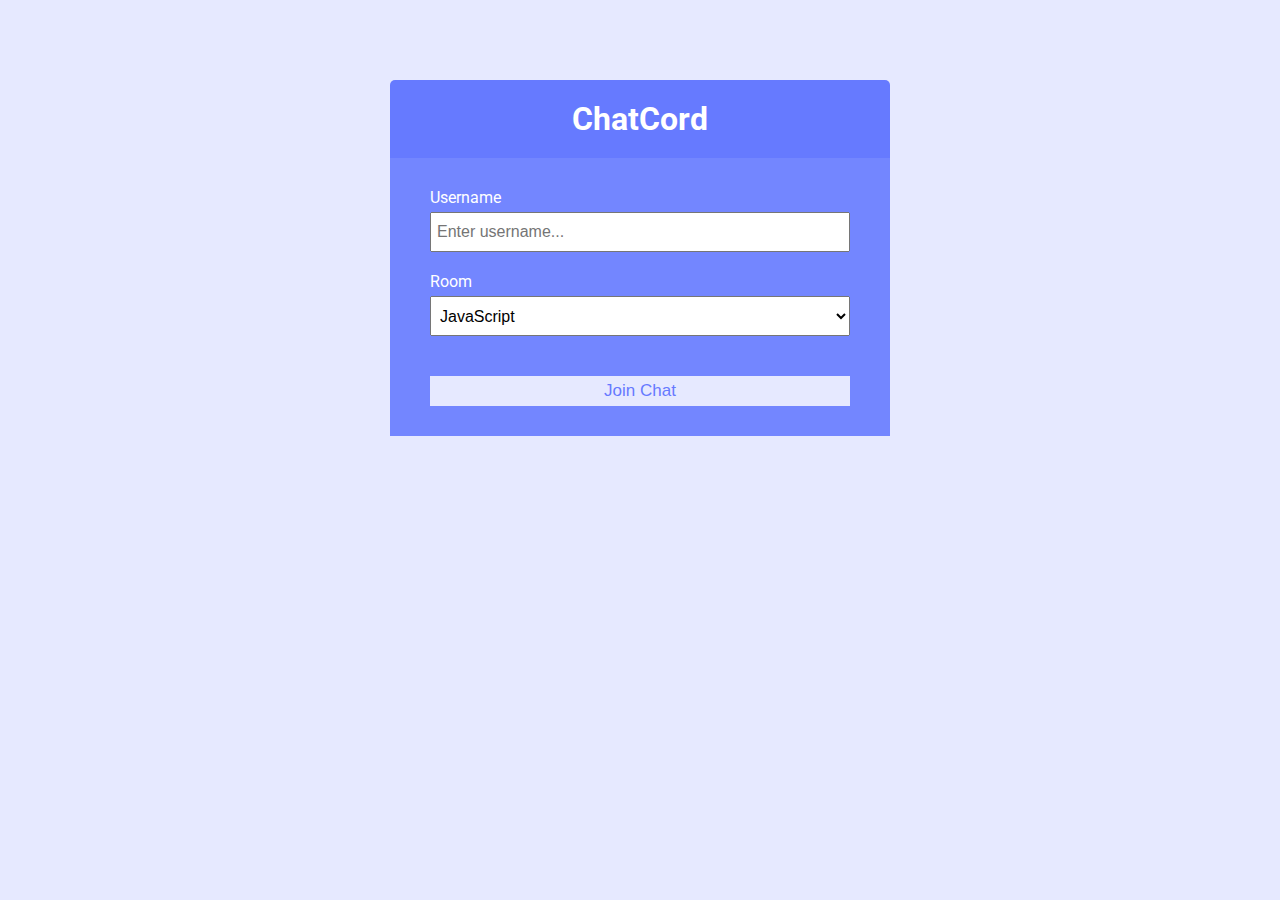
<file: _html_css/index.html>
<!DOCTYPE html>
<html lang="en">
	<head>
		<meta charset="UTF-8" />
		<meta name="viewport" content="width=device-width, initial-scale=1.0" />
		<meta http-equiv="X-UA-Compatible" content="ie=edge" />
		<link
			rel="stylesheet"
			href="https://cdnjs.cloudflare.com/ajax/libs/font-awesome/5.12.1/css/all.min.css"
			integrity="sha256-mmgLkCYLUQbXn0B1SRqzHar6dCnv9oZFPEC1g1cwlkk="
			crossorigin="anonymous"
		/>
		<link rel="stylesheet" href="css/style.css" />
		<title>ChatCord App</title>
	</head>
	<body>
		<div class="join-container">
			<header class="join-header">
				<h1><i class="fas fa-smile"></i> ChatCord</h1>
			</header>
			<main class="join-main">
				<form action="chat.html">
					<div class="form-control">
						<label for="username">Username</label>
						<input
							type="text"
							name="username"
							id="username"
							placeholder="Enter username..."
							required
						/>
					</div>
					<div class="form-control">
						<label for="room">Room</label>
						<select name="room" id="room">
							<option value="JavaScript">JavaScript</option>
							<option value="Python">Python</option>
							<option value="PHP">PHP</option>
							<option value="C#">C#</option>
							<option value="Ruby">Ruby</option>
							<option value="Java">Java</option>
						</select>
					</div>
					<button type="submit" class="btn">Join Chat</button>
				</form>
			</main>
		</div>
	</body>
</html>
</file>
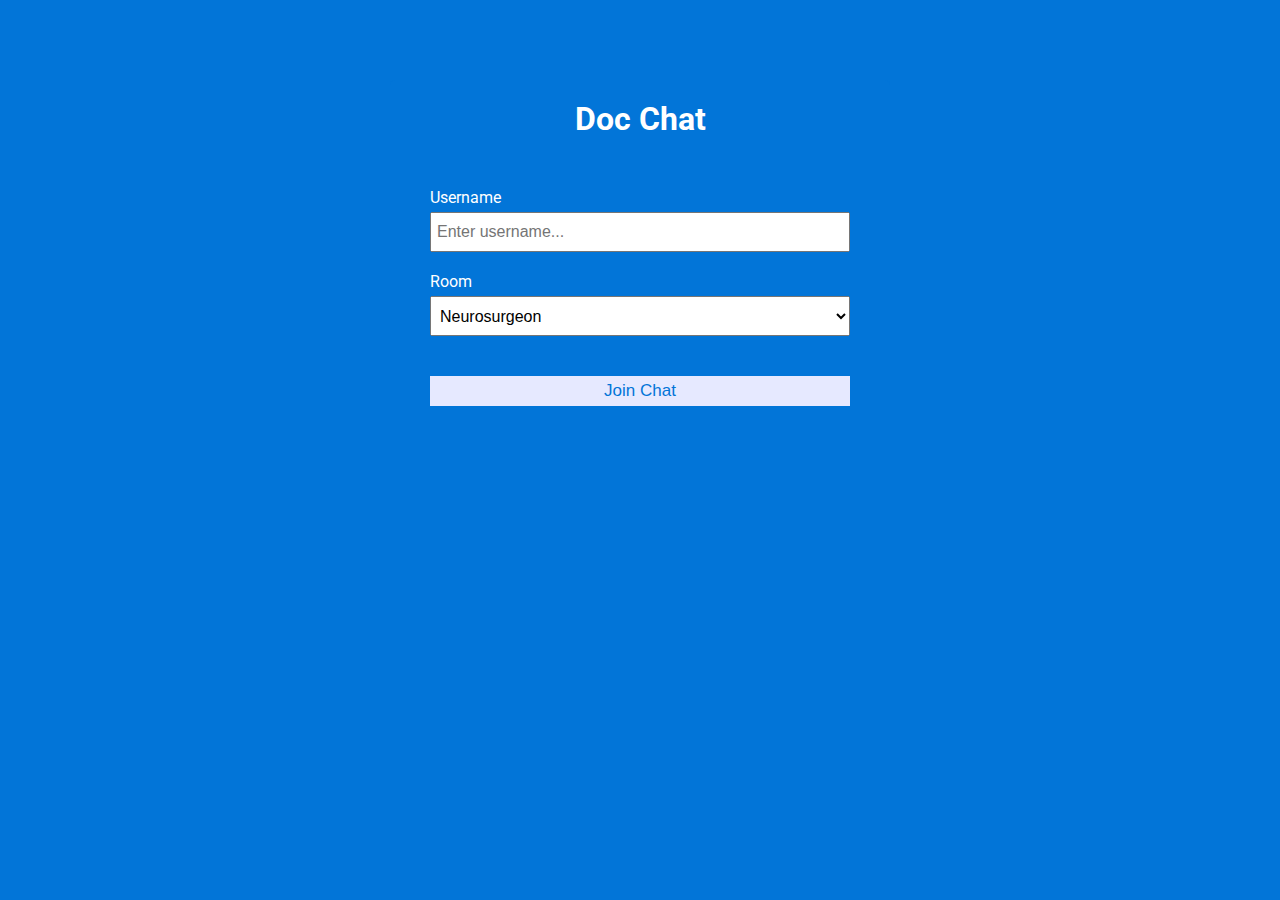
<file: public/index.html>
<!DOCTYPE html>
<html lang="en">
	<head>
		<meta charset="UTF-8" />
		<meta name="viewport" content="width=device-width, initial-scale=1.0" />
		<meta http-equiv="X-UA-Compatible" content="ie=edge" />
		<link
			rel="stylesheet"
			href="https://cdnjs.cloudflare.com/ajax/libs/font-awesome/5.12.1/css/all.min.css"
			integrity="sha256-mmgLkCYLUQbXn0B1SRqzHar6dCnv9oZFPEC1g1cwlkk="
			crossorigin="anonymous"
		/>
		<link rel="stylesheet" href="css/style.css" />
		<title>Doc Chat!</title>
	</head>
	<body>
		<div class="join-container">
			<header class="join-header">
				<h1><i class="fas fa-stethoscope"></i> Doc Chat</h1>
			</header>
			<main class="join-main">
				<form action="chat.html">
					<div class="form-control">
						<label for="username">Username</label>
						<input
							type="text"
							name="username"
							id="username"
							placeholder="Enter username..."
							required
						/>
					</div>
					<div class="form-control">
						<label for="room">Room</label>
						<select name="room" id="room">
							<option value="Neurosurgeon">Neurosurgeon</option>
							<option value="Dentist">Dentist</option>
							<option value="Psychologist">Psychologist</option>
							<option value="Dermatologist#">Dermatologist</option>
							<option value="Radiologist">Radiologist</option>
						</select>
					</div>
					<button type="submit" class="btn">Join Chat</button>
				</form>
			</main>
		</div>
	</body>
</html>
</file>
<file: _html_css/css/style.css>
@import url('https://fonts.googleapis.com/css?family=Roboto&display=swap');

:root {
	--dark-color-a: #667aff;
	--dark-color-b: #7386ff;
	--light-color: #e6e9ff;
	--success-color: #5cb85c;
	--error-color: #d9534f;
}

* {
	box-sizing: border-box;
	margin: 0;
	padding: 0;
}

body {
	font-family: 'Roboto', sans-serif;
	font-size: 16px;
	background: var(--light-color);
	margin: 20px;
}

ul {
	list-style: none;
}

a {
	text-decoration: none;
}

.btn {
	cursor: pointer;
	padding: 5px 15px;
	background: var(--light-color);
	color: var(--dark-color-a);
	border: 0;
	font-size: 17px;
}

/* Chat Page */

.chat-container {
	max-width: 1100px;
	background: #fff;
	margin: 30px auto;
	overflow: hidden;
}

.chat-header {
	background: var(--dark-color-a);
	color: #fff;
	border-top-left-radius: 5px;
	border-top-right-radius: 5px;
	padding: 15px;
	display: flex;
	align-items: center;
	justify-content: space-between;
}

.chat-main {
	display: grid;
	grid-template-columns: 1fr 3fr;
}

.chat-sidebar {
	background: var(--dark-color-b);
	color: #fff;
	padding: 20px 20px 60px;
	overflow-y: scroll;
}

.chat-sidebar h2 {
	font-size: 20px;
	background: rgba(0, 0, 0, 0.1);
	padding: 10px;
	margin-bottom: 20px;
}

.chat-sidebar h3 {
	margin-bottom: 15px;
}

.chat-sidebar ul li {
	padding: 10px 0;
}

.chat-messages {
	padding: 30px;
	max-height: 500px;
	overflow-y: scroll;
}

.chat-messages .message {
	padding: 10px;
	margin-bottom: 15px;
	background-color: var(--light-color);
	border-radius: 5px;
}

.chat-messages .message .meta {
	font-size: 15px;
	font-weight: bold;
	color: var(--dark-color-b);
	opacity: 0.7;
	margin-bottom: 7px;
}

.chat-messages .message .meta span {
	color: #777;
}

.chat-form-container {
	padding: 20px 30px;
	background-color: var(--dark-color-a);
}

.chat-form-container form {
	display: flex;
}

.chat-form-container input[type='text'] {
	font-size: 16px;
	padding: 5px;
	height: 40px;
	flex: 1;
}

/* Join Page */
.join-container {
	max-width: 500px;
	margin: 80px auto;
	color: #fff;
}

.join-header {
	text-align: center;
	padding: 20px;
	background: var(--dark-color-a);
	border-top-left-radius: 5px;
	border-top-right-radius: 5px;
}

.join-main {
	padding: 30px 40px;
	background: var(--dark-color-b);
}

.join-main p {
	margin-bottom: 20px;
}

.join-main .form-control {
	margin-bottom: 20px;
}

.join-main label {
	display: block;
	margin-bottom: 5px;
}

.join-main input[type='text'] {
	font-size: 16px;
	padding: 5px;
	height: 40px;
	width: 100%;
}

.join-main select {
	font-size: 16px;
	padding: 5px;
	height: 40px;
	width: 100%;
}

.join-main .btn {
	margin-top: 20px;
	width: 100%;
}

@media (max-width: 700px) {
	.chat-main {
		display: block;
	}

	.chat-sidebar {
		display: none;
	}
}
</file>
<file: public/css/style.css>
@import url('https://fonts.googleapis.com/css?family=Roboto&display=swap');

:root {
	--dark-color-a: #0275d8;
	--dark-color-b: #0275d8;
	--light-color: #e6e9ff;
	--success-color: #5cb85c;
	--error-color: #d9534f;
}

* {
	box-sizing: border-box;
	margin: 0;
	padding: 0;
}

body {
	font-family: 'Roboto', sans-serif;
	font-size: 16px;
	background: var(--light-color);
	margin: 20px;
	background-color: #0275d8;
	color : black;
}

ul {
	list-style: none;
}

a {
	text-decoration: none;
}

.btn {
	cursor: pointer;
	padding: 5px 15px;
	background: var(--light-color);
	color: var(--dark-color-a);
	border: 0;
	font-size: 17px;
}

/* Chat Page */

.chat-container {
	max-width: 1100px;
	background: #fff;
	margin: 30px auto;
	overflow: hidden;
}

.chat-header {
	background: var(--dark-color-a);
	color: #fff;
	border-top-left-radius: 5px;
	border-top-right-radius: 5px;
	padding: 15px;
	display: flex;
	align-items: center;
	justify-content: space-between;
}

.chat-main {
	display: grid;
	grid-template-columns: 1fr 3fr;
}

.chat-sidebar {
	background: var(--dark-color-b);
	color: #fff;
	padding: 20px 20px 60px;
	overflow-y: scroll;
}

.chat-sidebar h2 {
	font-size: 20px;
	background: rgba(0, 0, 0, 0.1);
	padding: 10px;
	margin-bottom: 20px;
}

.chat-sidebar h3 {
	margin-bottom: 15px;
}

.chat-sidebar ul li {
	padding: 10px 0;
}

.chat-messages {
	padding: 30px;
	max-height: 500px;
	overflow-y: scroll;
}

.chat-messages .message {
	padding: 10px;
	margin-bottom: 15px;
	background-color: var(--light-color);
	border-radius: 5px;
	overflow-wrap: break-word;
}

.chat-messages .message .meta {
	font-size: 15px;
	font-weight: bold;
	color: var(--dark-color-b);
	opacity: 0.7;
	margin-bottom: 7px;
}

.chat-messages .message .meta span {
	color: #777;
}

.chat-form-container {
	padding: 20px 30px;
	background-color: var(--dark-color-a);
}

.chat-form-container form {
	display: flex;
}

.chat-form-container input[type='text'] {
	font-size: 16px;
	padding: 5px;
	height: 40px;
	flex: 1;
}

/* Join Page */
.join-container {
	max-width: 500px;
	margin: 80px auto;
	color: #fff;
}

.join-header {
	text-align: center;
	padding: 20px;
	background: var(--dark-color-a);
	border-top-left-radius: 5px;
	border-top-right-radius: 5px;
}

.join-main {
	padding: 30px 40px;
	background: var(--dark-color-b);
}

.join-main p {
	margin-bottom: 20px;
}

.join-main .form-control {
	margin-bottom: 20px;
}

.join-main label {
	display: block;
	margin-bottom: 5px;
}

.join-main input[type='text'] {
	font-size: 16px;
	padding: 5px;
	height: 40px;
	width: 100%;
}

.join-main select {
	font-size: 16px;
	padding: 5px;
	height: 40px;
	width: 100%;
}

.join-main .btn {
	margin-top: 20px;
	width: 100%;
}

@media (max-width: 700px) {
	.chat-main {
		display: block;
	}

	.chat-sidebar {
		display: none;
	}
}
</file>
